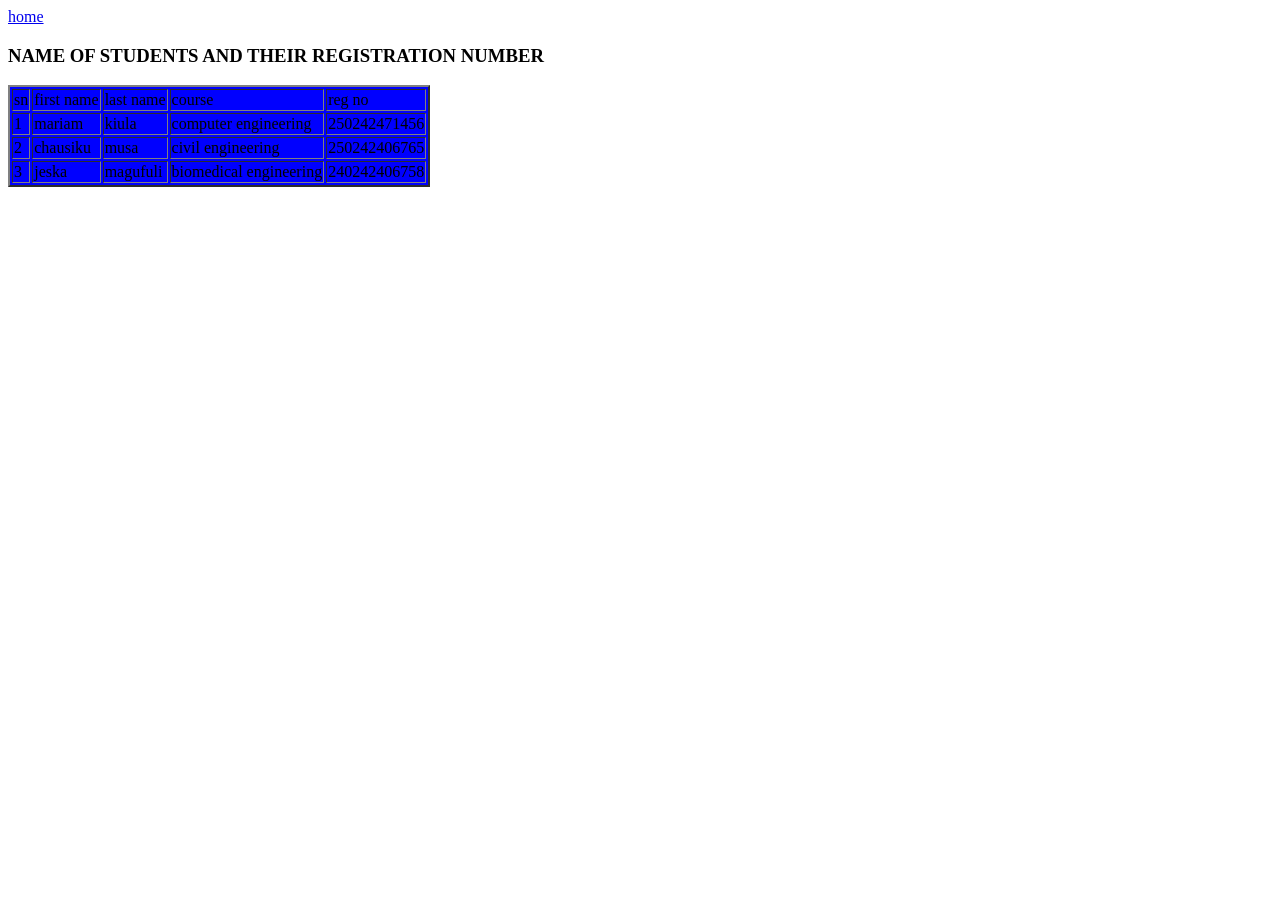
<file: MARIAM/index.html>
<!DOCTYPE html>
<html lang="en">
<head>
    <meta charset="UTF-8">
    <meta name="viewport" content="width=device-width, initial-scale=1.0">
    <title>Document</title>
</head>
<body>
    <a href="form.html">home</a>
    <h3>NAME OF STUDENTS AND THEIR REGISTRATION NUMBER</h3> 
    <table border="2" bgcolor="blue">
        <tr>
            <td>sn</td>
            <td>first name </td>
            <td>last name</td>
            <td>course</td>
            <td>reg no</td>
        </tr>
        <tr>
            <td>1</td>
            <td>mariam</td>
            <td>kiula</td>
            <td>computer engineering</td>
            <td>250242471456</td>
        </tr>
        <tr>
            <td>2</td>
            <td>chausiku</td>
            <td>musa</td>
            <td>civil engineering</td>
            <td>250242406765</td>
        </tr>
        <tr>
                                                                                         
<td>3</td>
<td>jeska</td>
<td>magufuli</td>
<td>biomedical engineering</td>
<td>240242406758</td>
        </tr>
    </table>
</body>
</html>
</file>
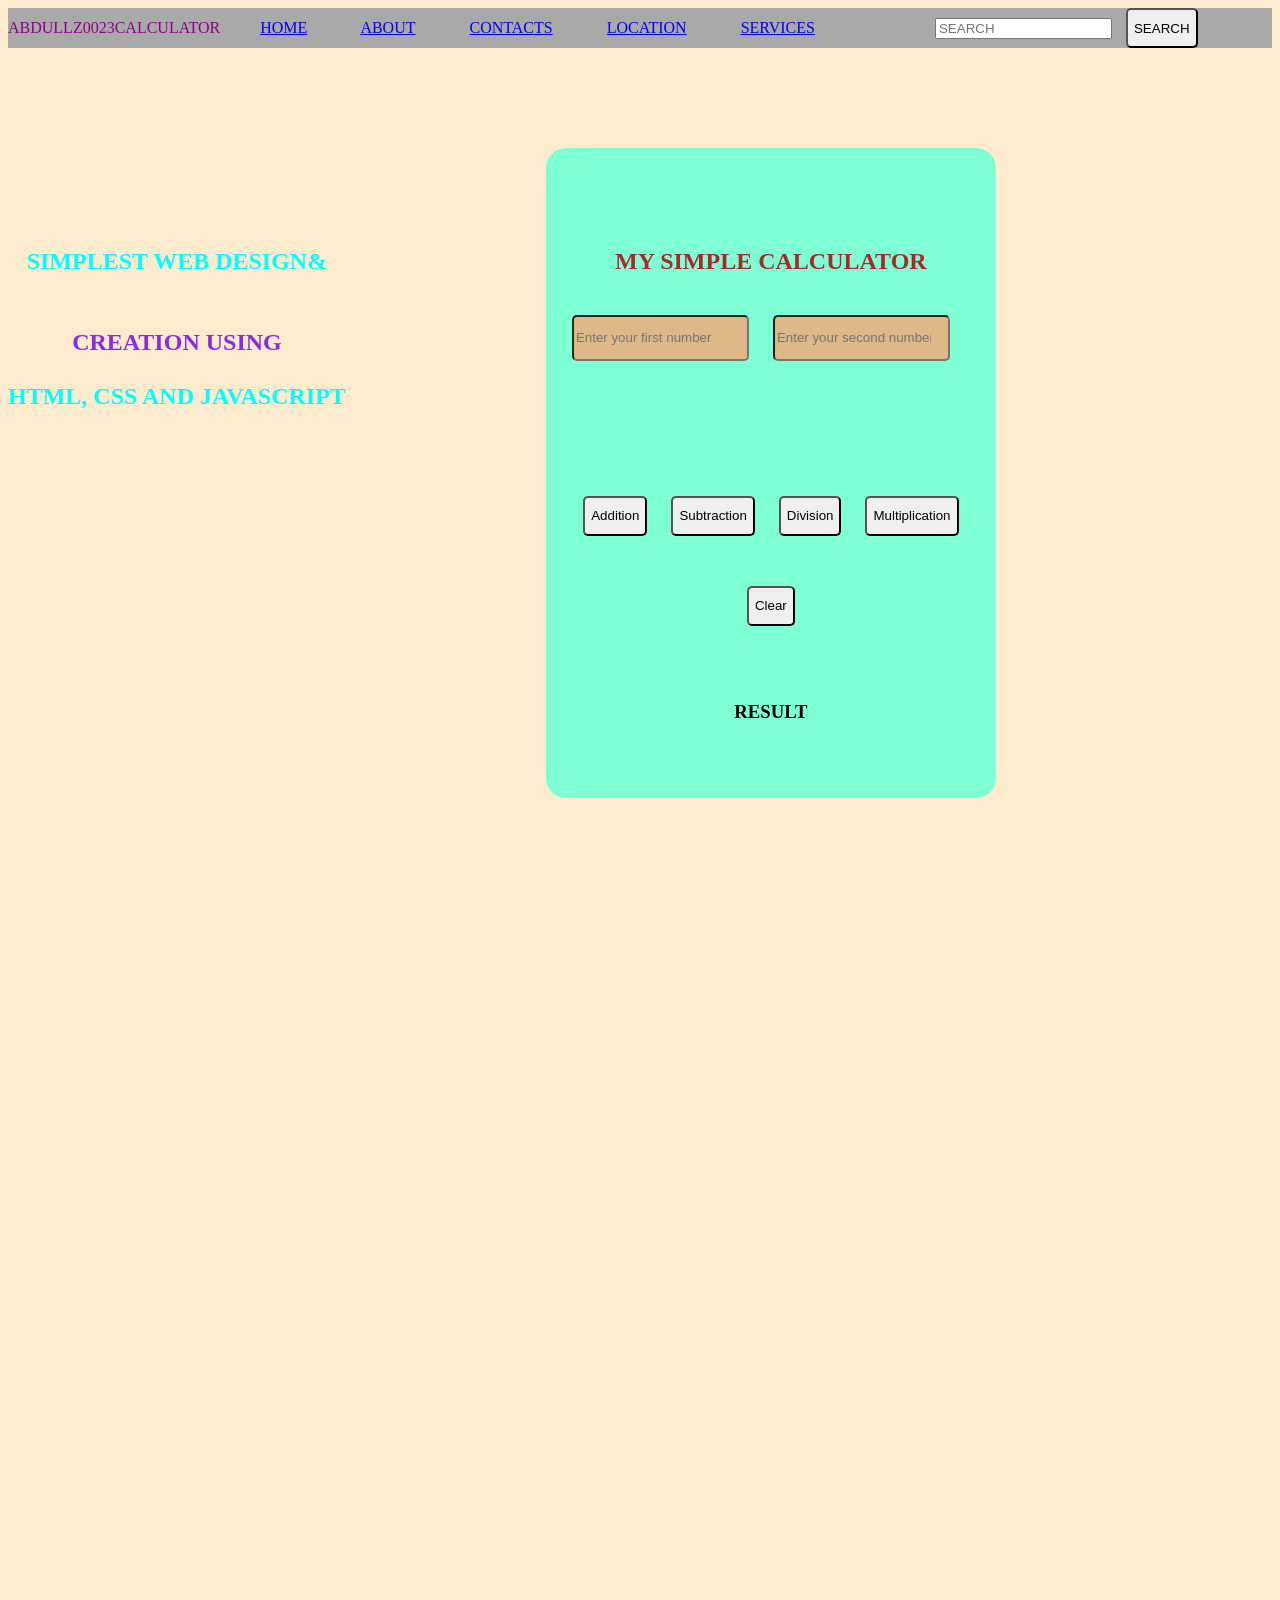
<file: CALCULTOR PRACTICAL WORK/CALCULATOR.html>
<!DOCTYPE html>
<html lang="en">
<head>
    <meta charset="UTF-8">
    <meta name="viewport" content="width=device-width, initial-scale=1.0">
    <title>SIMPLE CALCULATOR</title>
      <link rel="stylesheet" href="https://unpkg.com/aos@next/dist/aos.css" />
    <style>
        body{
            background-color: blanchedalmond;
            align-items: center;
            text-align: center;
        }
        .heading{
            background-color: darkgray;
            color: darkmagenta;
            height: 40px;
            width: 100%;
            display: flex;
            flex-direction: row;
            text-align: center;
        }

       div h2{
            text-align: center;
            margin-top: 100px;
     color: brown;
        }
       .searhbar{
        margin-left: 70px;
       }
        .calculator{
            align-self:center;
            height: 650px;
            width: 450px;
            background-color: aquamarine;
            border-radius: 20px;

            margin-left: 200px;
            margin-top: 100px;
margin-bottom: 100px;
        }

        .numbers{
            margin-top: 10px;
            margin-bottom: 105px;
        }
        #num1{
            background-color:burlywood;
            border-radius: 5px;
            height: 40px;

        }
        #num2{
            background-color:burlywood;
            border-radius: 5px;
            height: 40px;
            margin: 20px;

        }

        button{
            border-radius: 5px;
            height: 40px;
            margin: 10px;


        }

        button:hover{
            color:chocolate ;
            background-color: aqua;
        }

        .op{
            margin-bottom: 65px;
        }

        #cl{
            margin-top: 40px;
        }
        a{
            margin-right: 50px;
            border-radius: 5px;
            height: 10px;
        }
        a:hover{
            color: brown;
und-
        }
        .heading{
            text-align: center;
            align-items: center;
        }
        .img{
        font-size: xx-large;
        text-align: left;
        margin-left: 120px;

        }

        .desc{
            display: flex;
            flex-direction: row;
            height: 150px;
            color:darkkhaki;
            text-align: center;
            align-items: center;
            margin-top: 10px;
        }

.img2{
        font-size: xx-large;
        text-align: left;
        margin-left: 120px;

        }

        .ONE{
            color: aqua;
            text-align: center;
            margin-top: 200px;
        }

        span{
            color: blueviolet;
        }

        .FIRSTPART{
            display: flex;
            flex-direction: row ;
        }
       
 .img3{
        font-size: xx-large;
        text-align: left;
        margin-left: 120px;

        }
        .img4{
        font-size: xx-large;
        text-align: left;
margin-left: 120px;
        

        }
        .TABLE{
            border-collapse:collapse ;
            border-color: red ;
            border-width: 2px;
            border-style: double;

            height: 500px;
            width: 
            900px;
            align-items: center;
            margin-left: 200px;
        }
td{
    border-collapse:collapse ;
            border-color: red ;
            border-width: 2px;
            border-style: double;

}
th{
    border-collapse:collapse ;
            border-color: red ;
            border-width: 2px;
            border-style: double;

}

th, td:hover{
    background-color: brown;
}

        


    </style>
</head>
<body>
    <div class="heading"  data-aos="fade-right">
        ABDULLZ0023CALCULATOR

        <div>
            

        <ul class="menu">
            <a href="#">HOME</a>
            <a href="#">ABOUT</a>
            <a href="#">CONTACTS</a>
            <a href="#">LOCATION</a>
            <a href="#">SERVICES</a>
        
        </ul>
        </div>
<div class="searhbar">
        <input type="search" placeholder="SEARCH">
        <button type="submit">SEARCH</button>
        </div>
    </div>


<div class="FIRSTPART">

    <div class="simple">
                <h2 class="ONE" data-aos="fade-down-right">SIMPLEST WEB DESIGN&<br><br><br><span>CREATION USING</span><br><br>HTML, CSS AND JAVASCRIPT</h2>


            </div>

    <div class="calculator" data-aos="fade-left">
        <h2>MY SIMPLE CALCULATOR</h2>
        <div class="numbers" >
        <input type="number" id="num1" placeholder="Enter your first number">
        <input type="number" id="num2" placeholder="Enter your second number">
        </div>
        <div class="op">
        <button id="add" onclick="addNumber()">Addition</button>
        <button id="sub" onclick="subtractNumber()">Subtraction</button>
        <button id="div" onclick="divideNumber()">Division</button>
        <button id="mul" onclick="multiplyNumber()">Multiplication</button>
        <button id="cl" onclick="clearNumbers()">Clear</button>
</div>
        <h3 id="result">RESULT</h3>
    </div>
    </div>

    <div class="shop" data-aos="flip-down">
        <table class="TABLE">
           <tr> <th>s/No.:</th>
             <th>KIND OF FOOD</th>
             <th>APPEARANCE</th>
              <th>PRICE</th>
           </tr>
           
           <tr>
            <td>1</td><td>UGALI NYAMA </td><td><img src="UGALINYAMA.jpg"></td> <td>15,000/=</td>
           </tr>

           <tr>
            <td>2</td><td>PILAU NYAMA</td> <td><img src="WALINYAMA.jpg" alt=""></td><td>25,000/=</td>
           </tr>

           <tr>
            <td>3</td><td>WALI SAMAKI</td> <td><img src="WALISAMAKI.jpg"></td><td>22,000/=</td>
           </tr>

           <tr>
            <td>4</td><td>PIZZA</td> <td><img src="PIZZA.jpg" alt=""></td><td>45,000/=</td>
           </tr>

           <tr>
            <td>5</td><td>BURGER</td> <td><img src="BURGER.jpg" alt=""></td><td>45,000/=</td>
           </tr>

           
        </table>
    </div>


    <hr>
        <h2 class="plat" data-aos="flip-right">VISIT US THROUGH OTHER PLATFORMS</h2>
        <div class="desc" data-aos="flip-down">
        <P class="img">FACEBOOK <a href="#"><i class="fa-brands fa-facebook-f"></i></a></P>
        <p class="img2">YOUTUBE<img src="youtube.jpg"></p>
        <P class="img3">TUBER<img src="TUBER.jpg"></P>
        <p class="img4">CHROME<img src="CHROME.jpg"</p>

    </div>



    
    

    <script>
        function addNumber(){
            let num1 = Number(document.getElementById("num1").value);
            let num2 = Number(document.getElementById("num2").value);
            document.getElementById("result").innerHTML = "Result is " + (num1 + num2);
        }

        function subtractNumber(){
            let num1 = Number(document.getElementById("num1").value);
            let num2 = Number(document.getElementById("num2").value);
            document.getElementById("result").innerHTML = "Result is " + (num1 - num2);
        }

        function multiplyNumber(){
            let num1 = Number(document.getElementById("num1").value);
            let num2 = Number(document.getElementById("num2").value);
            document.getElementById("result").innerHTML = "Result is " + (num1 * num2);
        }

        function divideNumber(){
            let num1 = Number(document.getElementById("num1").value);
            let num2 = Number(document.getElementById("num2").value);
            if(num2 === 0){
                document.getElementById("result").innerHTML = "Cannot divide by zero!";
            } else {
                document.getElementById("result").innerHTML = "Result is " + (num1 / num2);
            }
        }

        function clearNumbers(){
            document.getElementById("num1").value = "";
            document.getElementById("num2").value = "";
            document.getElementById("result").innerHTML = "RESULT";
        }
    </script>
      <script src="https://unpkg.com/aos@next/dist/aos.js"></script>
  <script>
    AOS.init();
  </script>
</body>
</html>
</file>
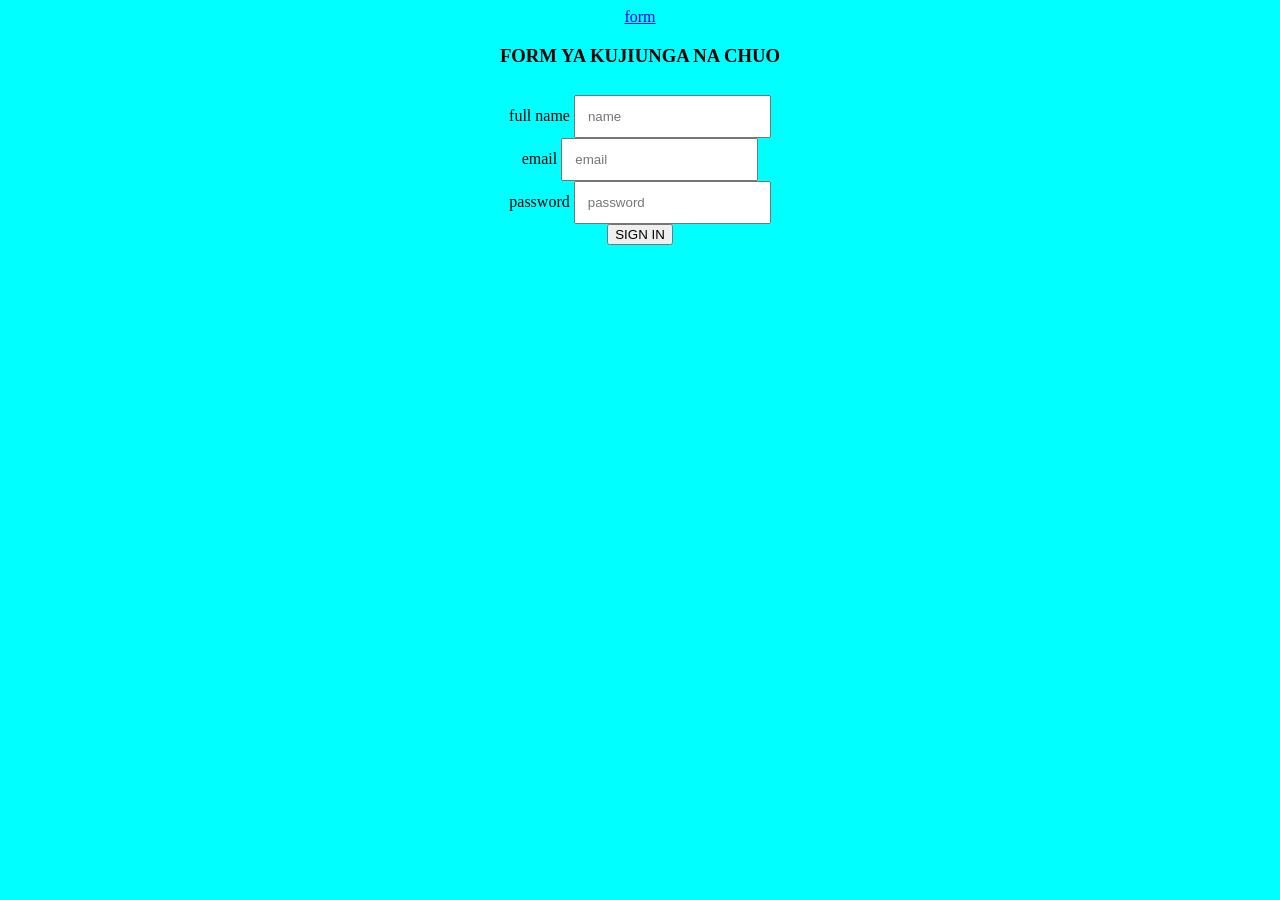
<file: MARIAM/form.html>
<!DOCTYPE html>
<html lang="en">
<head>
    <meta charset="UTF-8">
    <meta name="viewport" content="width=device-width, initial-scale=1.0">
    <title>FORM</title>
    <link rel="stylesheet" href="project.css">
</head>
<bodY>
    <a href="index.html">form</a>
    <h3>FORM YA KUJIUNGA NA CHUO</h3>
    <form>
        <lable for="name">full name</lable>
        <input type="text" placeholder="name" required><br>
        <lable for="email">email</lable>
        <input type="email" placeholder="email" required><br>
        <label for="password">password</label>
        <input type="password" placeholder="password"required><br>
        <button>SIGN IN</button>
    </form>
</body>
</html>
</file>
<file: MARIAM/project.css>
body{background-color: aqua;
    text-align: center;
    border-radius: 6px;
    

}
form{
    padding: 10px;
    margin-top: 9px;
    margin-bottom: 9px;
    border-radius: 5px;
    border: 5px;



}
input{
    padding: 12px;
}
</file>
